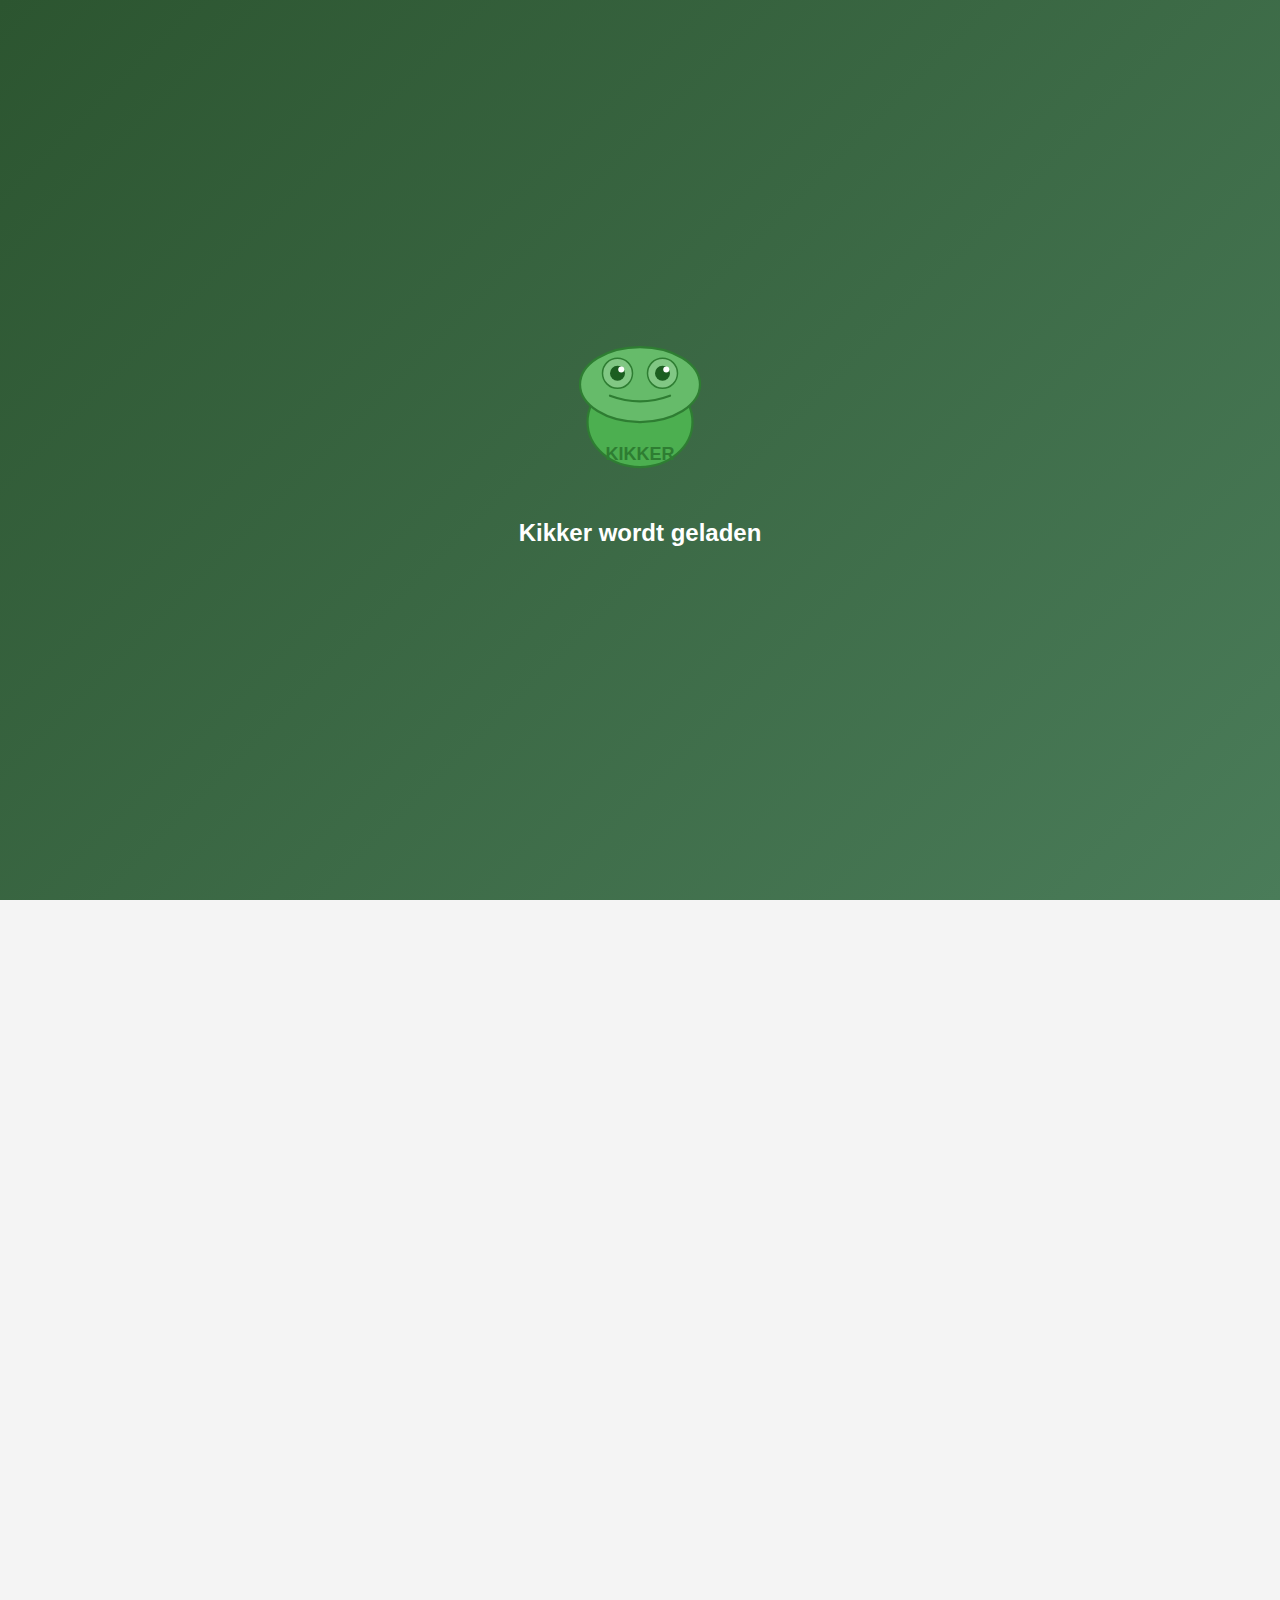
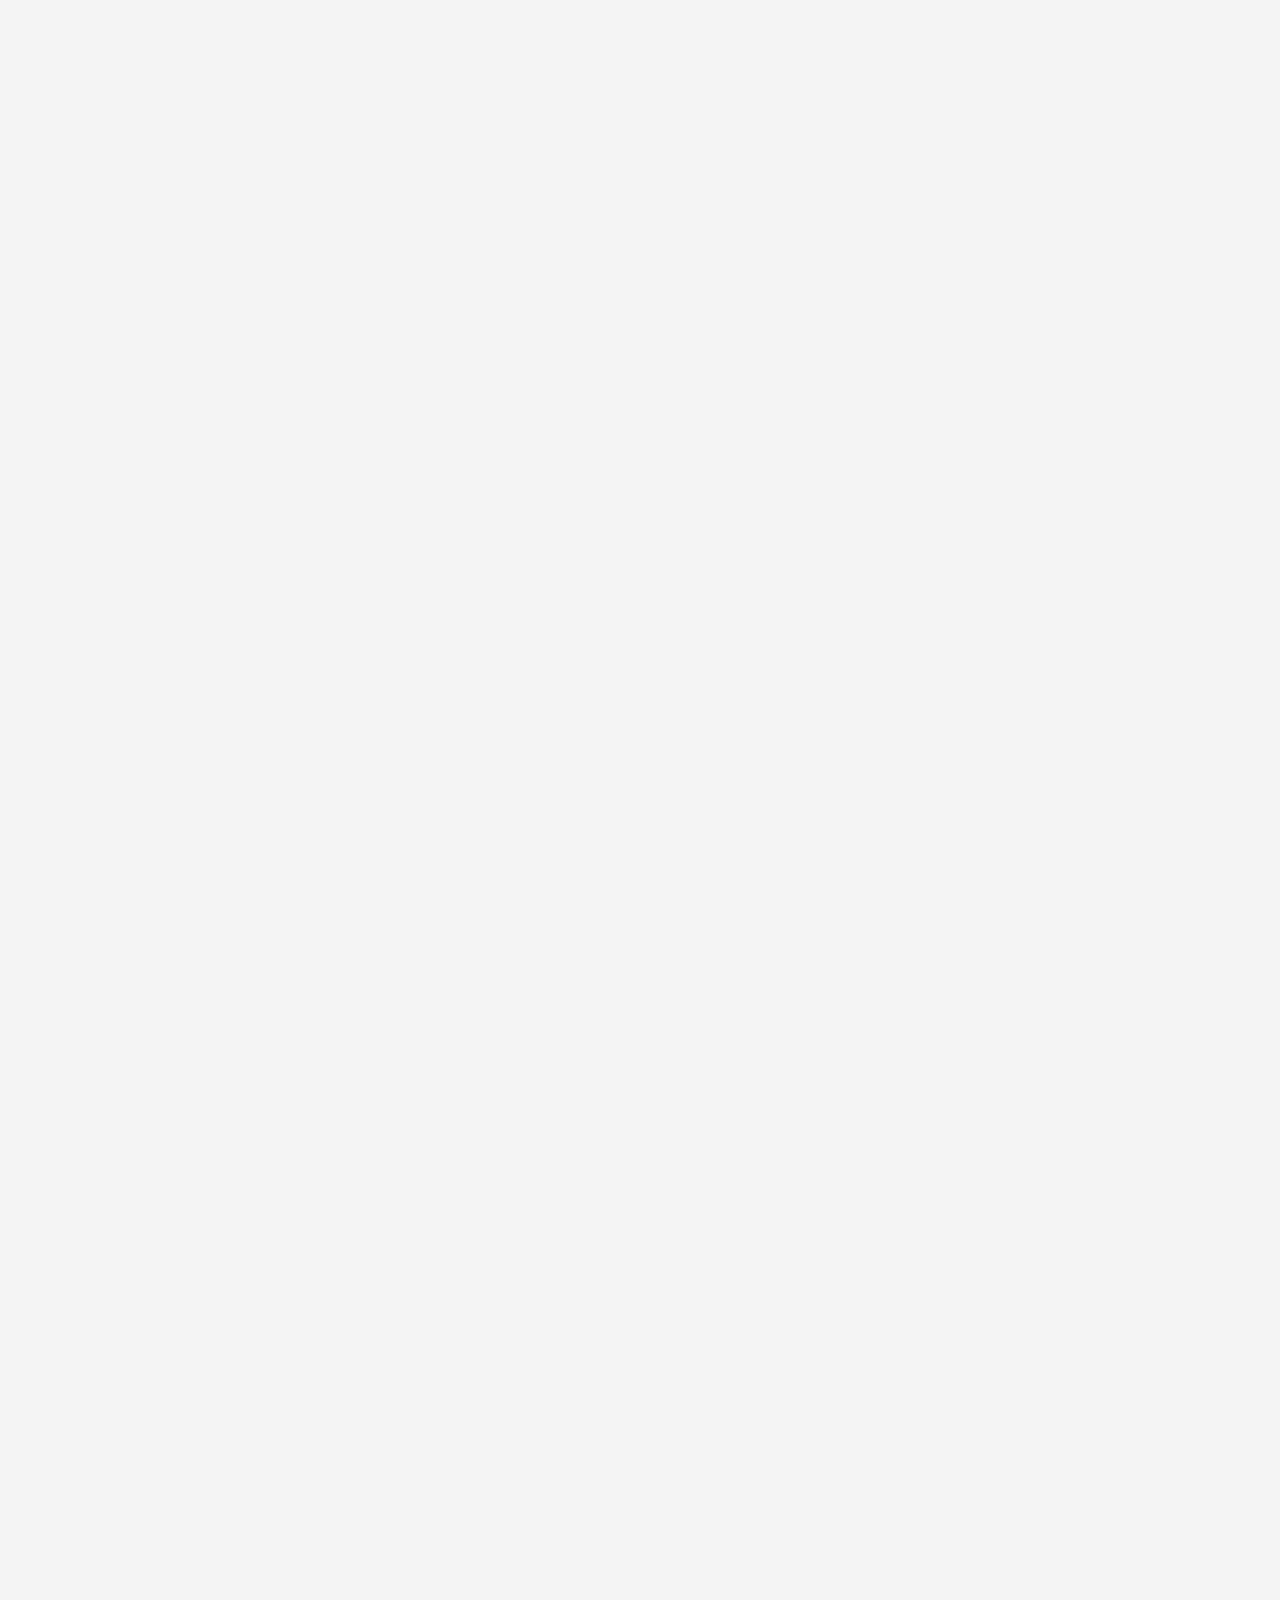
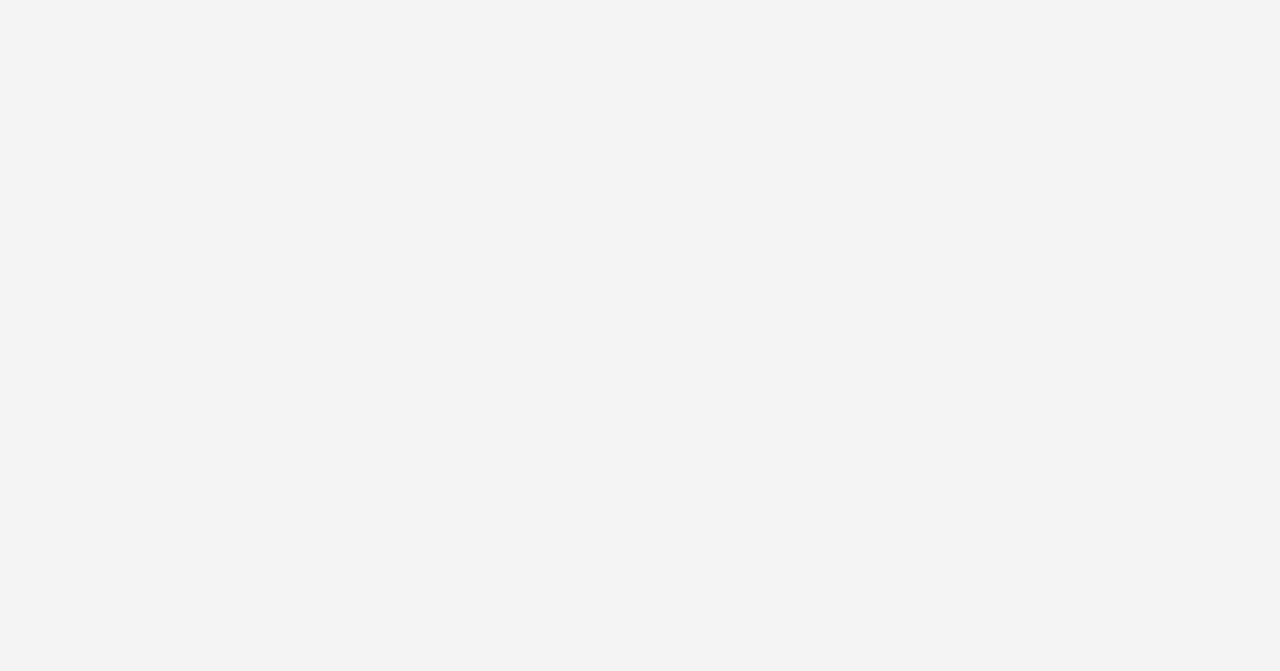
<file: index.html>
<!DOCTYPE html>
<html lang="nl">
<head>
    <meta charset="UTF-8">
    <meta name="viewport" content="width=device-width, initial-scale=1.0">
    <title>Kikker - Nederlandse Band</title>
    <meta name="description" content="Kikker is een veelzijdige Nederlandse band voor bruiloften, bedrijfsfeesten, festivals en privéfeesten">
    <link rel="stylesheet" href="styles.css">
    <script src="demo-config.js"></script>
    <script src="script.js" defer></script>
</head>
<body>
    <!-- Loading Screen -->
    <div id="loadingScreen" class="loading-screen">
        <img src="kikker-logo.svg" alt="Kikker Logo" class="loading-logo">
        <div class="loading-text">Kikker wordt geladen</div>
        <div class="loading-dots"></div>
    </div>

    <!-- Page Content -->
    <div id="pageContent" class="page-content">
    
    <!-- Demo Banner (only shows on demo sites) -->
    <div id="demoBanner" class="demo-banner" style="display: none;">
        🐸 DEMO WEBSITE - Voor echte tickets: <a href="mailto:info@kikkerband.nl">info@kikkerband.nl</a> of <a href="tel:06-12345678">06-12345678</a>
    </div>
    
    <header>
        <nav>
            <div class="nav-container">
                <div class="logo">
                    <img src="kikker-logo.svg" alt="Kikker Band Logo" height="50">
                </div>
                <button class="mobile-menu-toggle" onclick="toggleMobileMenu()" aria-label="Menu">
                    <span></span>
                    <span></span>
                    <span></span>
                </button>
                <ul class="nav-menu">
                    <li><a href="#home" onclick="closeMobileMenu()">Home</a></li>
                    <li><a href="#over" onclick="closeMobileMenu()">Over Ons</a></li>
                    <li><a href="#werk" onclick="closeMobileMenu()">Ons Werk</a></li>
                    <li><a href="#optredens" onclick="closeMobileMenu()">Optredens</a></li>
                    <li><a href="#contact" onclick="closeMobileMenu()">Contact</a></li>
                </ul>
            </div>
        </nav>
    </header>

    <main>
        <section id="home" class="hero">
            <div class="hero-content">
                <h1>Kikker</h1>
                <p class="subtitle">De sprankelende Nederlandse band die uw evenement onvergetelijk maakt!</p>
                <a href="#contact" class="cta-button">Boek Ons Nu</a>
            </div>
        </section>

        <section id="over" class="about">
            <div class="container">
                <h2>Over Kikker</h2>
                <div class="about-content">
                    <div class="about-text">
                        <p>Welkom bij Kikker, de energieke band die al meer dan 10 jaar het Nederlandse publiek vermaakt. Wij zijn een groep gepassioneerde muzikanten die leven voor het podium en de interactie met ons publiek.</p>
                        <p>Met een breed repertoire van Nederlandse klassiekers tot moderne hits, zorgen wij voor de perfecte muzikale invulling van elk evenement. Van intieme bruiloften tot grote festivals, Kikker brengt altijd de juiste sfeer.</p>
                    </div>
                    <div class="about-image">
                        <img src="kikker-logo.svg" alt="Kikker Band" class="band-logo">
                    </div>
                </div>
            </div>
        </section>

        <section id="werk" class="work">
            <div class="container">
                <h2>Ons Werk</h2>
                <p class="section-intro">Kikker is gespecialiseerd in het verzorgen van live optredens voor diverse gelegenheden. Onze professionele aanpak en jarenlange ervaring maken ons de ideale keuze voor uw evenement.</p>
                <div class="features">
                    <div class="feature">
                        <h3>Bruiloften & Partijen</h3>
                        <p>Van de ceremonie tot het feest, wij zorgen voor de perfecte muzikale begeleiding. Onze setlist wordt volledig afgestemd op uw wensen en die van uw gasten.</p>
                    </div>
                    <div class="feature">
                        <h3>Bedrijfsevenementen</h3>
                        <p>Professionele entertainment voor bedrijfsfeesten, productlanceringen en zakelijke bijeenkomsten. Wij creëren de juiste ambiance voor uw zakelijke evenement.</p>
                    </div>
                    <div class="feature">
                        <h3>Festivals & Podia</h3>
                        <p>Met onze energieke shows brengen we elk festival tot leven. Van kleinschalige podia tot grote festivalterreinen, Kikker weet het publiek te boeien.</p>
                    </div>
                </div>
                <div class="work-details">
                    <h3>Onze Werkwijze</h3>
                    <ul>
                        <li><strong>Persoonlijk Contact:</strong> We bespreken uitgebreid uw wensen en verwachtingen</li>
                        <li><strong>Maatwerk Setlist:</strong> Elke playlist wordt speciaal samengesteld voor uw evenement</li>
                        <li><strong>Professionele Apparatuur:</strong> Wij zorgen voor hoogwaardige geluidsinstallaties</li>
                        <li><strong>Flexibele Bezetting:</strong> Van akoestisch duo tot volledige band met blazerssectie</li>
                        <li><strong>Complete Verzorging:</strong> Van soundcheck tot laatste nummer, alles perfect geregeld</li>
                    </ul>
                </div>
            </div>
        </section>

        <section id="optredens" class="performances">
            <div class="container">
                <h2>Komende Optredens</h2>
                <div class="performance-grid">
                    <div class="performance-card">
                        <h3>Zomerfestival Groningen</h3>
                        <p class="date">15 Juli 2025 - 20:00</p>
                        <p class="location">Stadspark, Groningen</p>
                        <p class="type">Festival</p>
                        <p class="price">€25,- per ticket</p>
                        <button class="buy-ticket-btn" onclick="openTicketModal('Zomerfestival Groningen', '15 Juli 2025 - 20:00', 25)">Koop Tickets</button>
                    </div>
                    <div class="performance-card">
                        <h3>Havenfestival Rotterdam</h3>
                        <p class="date">22 Juli 2025 - 19:30</p>
                        <p class="location">Wilhelminapier, Rotterdam</p>
                        <p class="type">Festival</p>
                        <p class="price">€30,- per ticket</p>
                        <button class="buy-ticket-btn" onclick="openTicketModal('Havenfestival Rotterdam', '22 Juli 2025 - 19:30', 30)">Koop Tickets</button>
                    </div>
                    <div class="performance-card">
                        <h3>Bedrijfsfeest Amsterdam</h3>
                        <p class="date">5 Augustus 2025 - 21:00</p>
                        <p class="location">Privé locatie</p>
                        <p class="type">Besloten evenement</p>
                        <p class="price">Alleen op uitnodiging</p>
                    </div>
                </div>
            </div>
        </section>

        <section id="contact" class="contact">
            <div class="container">
                <h2>Boek Kikker Voor Uw Evenement</h2>
                <div class="contact-info">
                    <p class="contact-intro">Interesse in een optreden van Kikker? Neem vrijblijvend contact met ons op voor meer informatie over beschikbaarheid en mogelijkheden.</p>
                    <div class="contact-details">
                        <p><strong>Email:</strong> info@kikkerband.nl</p>
                        <p><strong>Telefoon:</strong> 06-12345678</p>
                        <p><strong>Social Media:</strong> @kikkerband</p>
                    </div>
                    <div class="booking-info">
                        <h3>Wat wij nodig hebben:</h3>
                        <ul>
                            <li>Datum en tijdstip van uw evenement</li>
                            <li>Locatie en type evenement</li>
                            <li>Verwacht aantal gasten</li>
                            <li>Gewenste speelduur</li>
                            <li>Specifieke muziekwensen</li>
                        </ul>
                    </div>
                </div>
            </div>
        </section>
    </main>

    <footer>
        <div class="footer-content">
            <img src="kikker-logo.svg" alt="Kikker Logo" height="40">
            <p>&copy; 2025 Kikker - Nederlandse Band. Alle rechten voorbehouden.</p>
        </div>
    </footer>

    <!-- Ticket Modal -->
    <div id="ticketModal" class="modal">
        <div class="modal-content">
            <span class="close" onclick="closeTicketModal()">&times;</span>
            <h2>Koop Tickets</h2>
            <div id="ticketDetails">
                <p class="event-name"></p>
                <p class="event-date"></p>
                <p class="ticket-price"></p>
            </div>
            <form id="ticketForm" onsubmit="processTicketOrder(event)">
                <div class="form-group">
                    <label for="ticketAmount">Aantal tickets:</label>
                    <input type="number" id="ticketAmount" min="1" max="10" value="1" required onchange="updateTotalPrice()">
                </div>
                <div class="form-group">
                    <label for="customerName">Naam:</label>
                    <input type="text" id="customerName" required>
                </div>
                <div class="form-group">
                    <label for="customerEmail">Email:</label>
                    <input type="email" id="customerEmail" required>
                </div>
                <div class="form-group">
                    <label for="customerPhone">Telefoon:</label>
                    <input type="tel" id="customerPhone" required>
                </div>
                <div class="total-section">
                    <h3>Totaal: <span id="totalPrice">€0,-</span></h3>
                </div>
                <button type="submit" class="submit-btn">Bestelling Plaatsen</button>
            </form>
        </div>
    </div>

    <!-- Confirmation Modal -->
    <div id="confirmationModal" class="modal">
        <div class="modal-content">
            <span class="close" onclick="closeConfirmationModal()">&times;</span>
            <h2>Bestelling Bevestigd!</h2>
            <div class="confirmation-message">
                <p>Bedankt voor uw bestelling!</p>
                <p>U ontvangt binnen enkele minuten een bevestigingsmail met uw tickets.</p>
                <p class="order-details"></p>
            </div>
            <button class="submit-btn" onclick="closeConfirmationModal()">Sluiten</button>
        </div>
    </div>
    </div> <!-- End page content -->
</body>
</html>
</file>
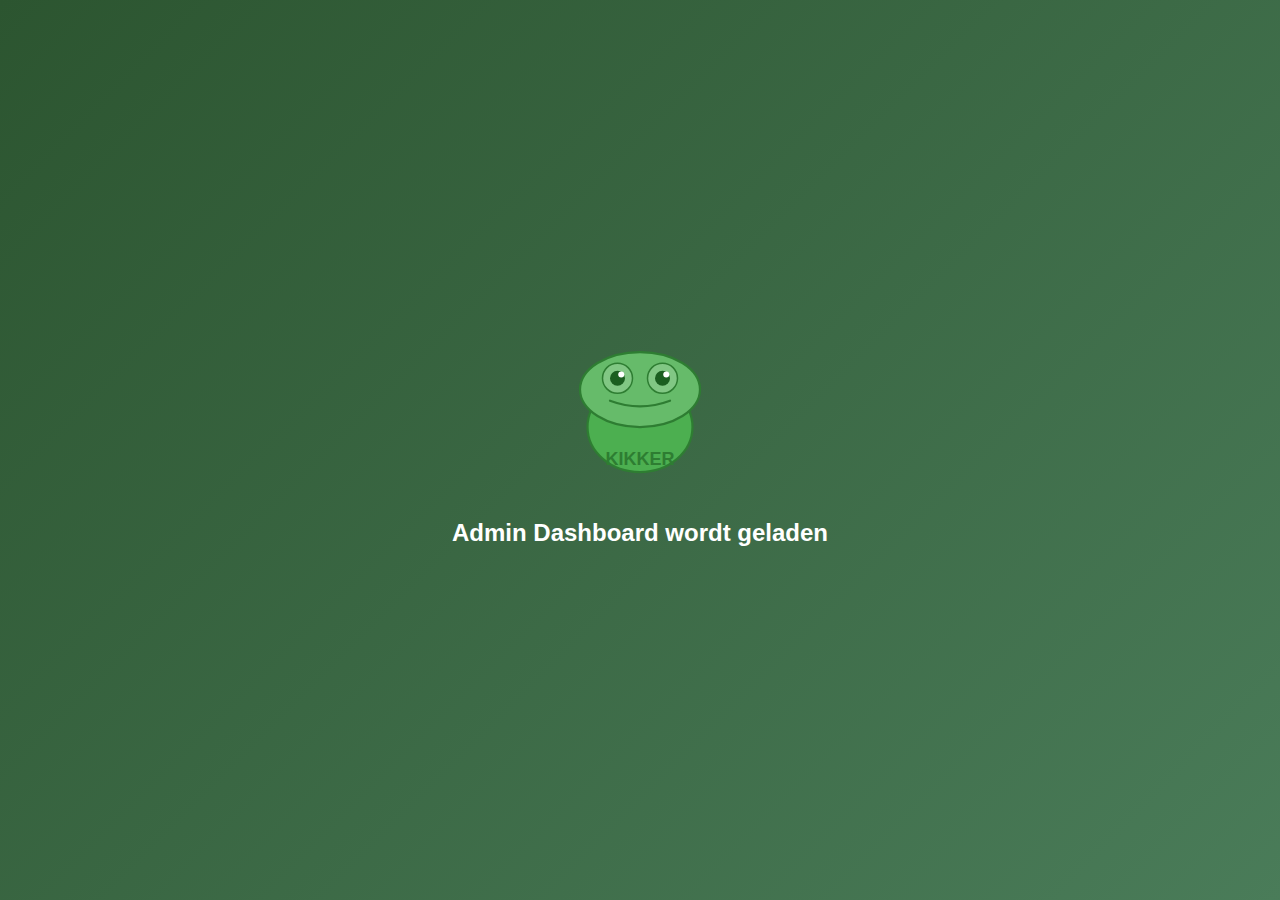
<file: admin.html>
<!DOCTYPE html>
<html lang="nl">
<head>
    <meta charset="UTF-8">
    <meta name="viewport" content="width=device-width, initial-scale=1.0">
    <title>Kikker Band - Admin Dashboard</title>
    <style>
        * {
            margin: 0;
            padding: 0;
            box-sizing: border-box;
        }
        
        body {
            font-family: Arial, sans-serif;
            background-color: #f4f4f4;
            padding: 20px;
        }
        
        .container {
            max-width: 1200px;
            margin: 0 auto;
            background-color: white;
            padding: 2rem;
            border-radius: 10px;
            box-shadow: 0 5px 15px rgba(0,0,0,0.1);
        }
        
        h1 {
            color: #2c5530;
            margin-bottom: 2rem;
            text-align: center;
        }
        
        .stats {
            display: grid;
            grid-template-columns: repeat(auto-fit, minmax(200px, 1fr));
            gap: 1rem;
            margin-bottom: 2rem;
        }
        
        .stat-card {
            background-color: #2c5530;
            color: white;
            padding: 1.5rem;
            border-radius: 8px;
            text-align: center;
        }
        
        .stat-card h3 {
            font-size: 2rem;
            margin-bottom: 0.5rem;
        }
        
        table {
            width: 100%;
            border-collapse: collapse;
            margin-top: 1rem;
        }
        
        th, td {
            text-align: left;
            padding: 12px;
            border-bottom: 1px solid #ddd;
        }
        
        th {
            background-color: #2c5530;
            color: white;
        }
        
        tr:hover {
            background-color: #f5f5f5;
        }
        
        .refresh-btn {
            background-color: #7cb342;
            color: white;
            border: none;
            padding: 10px 20px;
            border-radius: 5px;
            cursor: pointer;
            font-size: 1rem;
            margin-bottom: 1rem;
        }
        
        .refresh-btn:hover {
            background-color: #689f38;
        }
        
        .status-confirmed {
            color: #4CAF50;
            font-weight: bold;
        }
        
        .loading {
            text-align: center;
            padding: 2rem;
            color: #666;
        }
        
        .error {
            color: #f44336;
            text-align: center;
            padding: 1rem;
        }
        
        /* Loading Screen */
        .loading-screen {
            position: fixed;
            top: 0;
            left: 0;
            width: 100%;
            height: 100%;
            background: linear-gradient(135deg, #2c5530 0%, #4a7c59 100%);
            display: flex;
            flex-direction: column;
            justify-content: center;
            align-items: center;
            z-index: 9999;
            transition: opacity 0.5s ease-out;
        }

        .loading-screen.hidden {
            opacity: 0;
            pointer-events: none;
        }

        .loading-logo {
            width: 150px;
            height: 150px;
            margin-bottom: 2rem;
            animation: hop 1.2s ease-in-out infinite;
        }

        .loading-text {
            color: white;
            font-size: 1.5rem;
            font-weight: bold;
            margin-bottom: 1rem;
            text-align: center;
        }

        .loading-dots {
            color: #c8e6c9;
            font-size: 2rem;
        }

        /* Hopping animation for the logo */
        @keyframes hop {
            0%, 100% {
                transform: translateY(0) scale(1);
            }
            25% {
                transform: translateY(-20px) scale(1.1);
            }
            50% {
                transform: translateY(-40px) scale(1.2);
            }
            75% {
                transform: translateY(-20px) scale(1.1);
            }
        }

        /* Dots animation */
        @keyframes dots {
            0%, 20% {
                content: '';
            }
            40% {
                content: '.';
            }
            60% {
                content: '..';
            }
            80%, 100% {
                content: '...';
            }
        }

        .loading-dots::after {
            content: '';
            animation: dots 1.5s linear infinite;
        }

        /* Page content hidden during loading */
        .page-content {
            opacity: 0;
            transition: opacity 0.5s ease-in;
        }

        .page-content.loaded {
            opacity: 1;
        }
    </style>
    <script src="demo-config.js"></script>
</head>
<body>
    <!-- Loading Screen -->
    <div id="loadingScreen" class="loading-screen">
        <img src="kikker-logo.svg" alt="Kikker Logo" class="loading-logo">
        <div class="loading-text">Admin Dashboard wordt geladen</div>
        <div class="loading-dots"></div>
    </div>

    <!-- Page Content -->
    <div id="pageContent" class="page-content">
    
    <!-- Demo Banner (only shows on demo sites) -->
    <div id="demoBanner" class="demo-banner" style="display: none;">
        🐸 DEMO ADMIN - Voor echte admin toegang: <a href="mailto:info@kikkerband.nl">info@kikkerband.nl</a>
    </div>
    
    <div class="container">
        <h1>Kikker Band - Admin Dashboard</h1>
        
        <div style="display: flex; gap: 1rem; margin-bottom: 2rem;">
            <button class="refresh-btn" onclick="loadOrders()">Ververs Gegevens</button>
            <button class="refresh-btn" style="background-color: #2c5530;" onclick="showAddEventForm()">Nieuw Evenement Toevoegen</button>
        </div>
        
        <div class="stats" id="stats">
            <div class="stat-card">
                <h3 id="totalOrders">0</h3>
                <p>Totaal Bestellingen</p>
            </div>
            <div class="stat-card">
                <h3 id="totalTickets">0</h3>
                <p>Totaal Tickets Verkocht</p>
            </div>
            <div class="stat-card">
                <h3 id="totalRevenue">€0</h3>
                <p>Totale Omzet</p>
            </div>
        </div>
        
        <h2>Bestellingen</h2>
        <div id="ordersContainer">
            <p class="loading">Bestellingen laden...</p>
        </div>
        
        <h2 style="margin-top: 3rem;">Evenementen</h2>
        <div id="eventsContainer">
            <p class="loading">Evenementen laden...</p>
        </div>
    </div>
    
    <!-- Add Event Modal -->
    <div id="eventModal" style="display: none; position: fixed; z-index: 1000; left: 0; top: 0; width: 100%; height: 100%; background-color: rgba(0,0,0,0.5);">
        <div style="background-color: white; margin: 5% auto; padding: 2rem; width: 90%; max-width: 500px; border-radius: 10px; position: relative;">
            <span style="position: absolute; right: 20px; top: 10px; font-size: 28px; cursor: pointer;" onclick="closeEventForm()">&times;</span>
            <h2>Nieuw Evenement Toevoegen</h2>
            <form id="eventForm" onsubmit="addEvent(event)">
                <div style="margin-bottom: 1rem;">
                    <label style="display: block; margin-bottom: 0.5rem; font-weight: bold;">Naam:</label>
                    <input type="text" id="eventName" required style="width: 100%; padding: 10px; border: 1px solid #ddd; border-radius: 5px;">
                </div>
                <div style="margin-bottom: 1rem;">
                    <label style="display: block; margin-bottom: 0.5rem; font-weight: bold;">Datum & Tijd:</label>
                    <input type="text" id="eventDate" placeholder="bijv. 15 September 2025 - 20:00" required style="width: 100%; padding: 10px; border: 1px solid #ddd; border-radius: 5px;">
                </div>
                <div style="margin-bottom: 1rem;">
                    <label style="display: block; margin-bottom: 0.5rem; font-weight: bold;">Locatie:</label>
                    <input type="text" id="eventLocation" required style="width: 100%; padding: 10px; border: 1px solid #ddd; border-radius: 5px;">
                </div>
                <div style="margin-bottom: 1rem;">
                    <label style="display: block; margin-bottom: 0.5rem; font-weight: bold;">Prijs per ticket (€):</label>
                    <input type="number" id="eventPrice" min="0" step="0.01" required style="width: 100%; padding: 10px; border: 1px solid #ddd; border-radius: 5px;">
                </div>
                <div style="margin-bottom: 1rem;">
                    <label style="display: block; margin-bottom: 0.5rem; font-weight: bold;">Aantal beschikbare tickets:</label>
                    <input type="number" id="eventTickets" min="1" value="100" required style="width: 100%; padding: 10px; border: 1px solid #ddd; border-radius: 5px;">
                </div>
                <button type="submit" style="width: 100%; background-color: #7cb342; color: white; border: none; padding: 15px; border-radius: 5px; font-size: 1.1rem; font-weight: bold; cursor: pointer;">Evenement Toevoegen</button>
            </form>
        </div>
    </div>
    </div> <!-- End page content -->

    <script>
        // Show loading screen
        function showLoading() {
            const loadingScreen = document.getElementById('loadingScreen');
            const pageContent = document.getElementById('pageContent');
            
            if (loadingScreen) {
                loadingScreen.classList.remove('hidden');
            }
            if (pageContent) {
                pageContent.classList.remove('loaded');
            }
        }

        // Hide loading screen
        function hideLoading() {
            const loadingScreen = document.getElementById('loadingScreen');
            const pageContent = document.getElementById('pageContent');
            
            setTimeout(() => {
                if (loadingScreen) {
                    loadingScreen.classList.add('hidden');
                }
                if (pageContent) {
                    pageContent.classList.add('loaded');
                }
            }, 1000); // Show loading for at least 1 second
        }
        async function loadEvents() {
            const container = document.getElementById('eventsContainer');
            container.innerHTML = '<p class="loading">Evenementen laden...</p>';
            
            try {
                let data;
                
                if (window.IS_DEMO) {
                    data = await window.DEMO_API.getEvents();
                } else {
                    const response = await fetch(`${window.KIKKER_CONFIG.API_BASE}/events`);
                    data = await response.json();
                }
                
                if (data.events && data.events.length > 0) {
                    let tableHTML = `
                        <table>
                            <thead>
                                <tr>
                                    <th>Naam</th>
                                    <th>Datum</th>
                                    <th>Locatie</th>
                                    <th>Prijs</th>
                                    <th>Beschikbare Tickets</th>
                                </tr>
                            </thead>
                            <tbody>
                    `;
                    
                    data.events.forEach(event => {
                        tableHTML += `
                            <tr>
                                <td>${event.name}</td>
                                <td>${event.date}</td>
                                <td>${event.location}</td>
                                <td>€${event.price.toFixed(2)}</td>
                                <td>${event.available_tickets}</td>
                            </tr>
                        `;
                    });
                    
                    tableHTML += '</tbody></table>';
                    container.innerHTML = tableHTML;
                } else {
                    container.innerHTML = '<p>Nog geen evenementen gevonden.</p>';
                }
            } catch (error) {
                console.error('Error loading events:', error);
                container.innerHTML = '<p class="error">Fout bij het laden van evenementen.</p>';
            }
        }
        
        function showAddEventForm() {
            document.getElementById('eventModal').style.display = 'block';
            document.getElementById('eventForm').reset();
        }
        
        function closeEventForm() {
            document.getElementById('eventModal').style.display = 'none';
        }
        
        async function addEvent(event) {
            event.preventDefault();
            
            const eventData = {
                name: document.getElementById('eventName').value,
                date: document.getElementById('eventDate').value,
                location: document.getElementById('eventLocation').value,
                price: parseFloat(document.getElementById('eventPrice').value),
                available_tickets: parseInt(document.getElementById('eventTickets').value)
            };
            
            try {
                let result;
                
                if (window.IS_DEMO) {
                    result = await window.DEMO_API.createEvent(eventData);
                } else {
                    const response = await fetch(`${window.KIKKER_CONFIG.API_BASE}/admin/events`, {
                        method: 'POST',
                        headers: {
                            'Content-Type': 'application/json',
                        },
                        body: JSON.stringify(eventData)
                    });
                    
                    result = await response.json();
                }
                
                if (result.success) {
                    alert('Evenement succesvol toegevoegd!');
                    closeEventForm();
                    loadEvents();
                    // The main website will automatically pick up the new event
                } else {
                    alert(`Fout: ${result.error || 'Probeer het later opnieuw.'}`);
                }
            } catch (error) {
                console.error('Error adding event:', error);
                alert('Fout bij het toevoegen van het evenement.');
            }
        }
        
        async function loadOrders() {
            const container = document.getElementById('ordersContainer');
            container.innerHTML = '<p class="loading">Bestellingen laden...</p>';
            
            try {
                let data;
                
                if (window.IS_DEMO) {
                    data = await window.DEMO_API.getOrders();
                } else {
                    const response = await fetch(`${window.KIKKER_CONFIG.API_BASE}/admin/orders`);
                    data = await response.json();
                }
                
                if (data.orders && data.orders.length > 0) {
                    // Calculate stats
                    let totalTickets = 0;
                    let totalRevenue = 0;
                    
                    data.orders.forEach(order => {
                        totalTickets += order.ticket_quantity;
                        totalRevenue += order.total_amount;
                    });
                    
                    // Update stats
                    document.getElementById('totalOrders').textContent = data.orders.length;
                    document.getElementById('totalTickets').textContent = totalTickets;
                    document.getElementById('totalRevenue').textContent = `€${totalRevenue.toFixed(2)}`;
                    
                    // Create table
                    let tableHTML = `
                        <table>
                            <thead>
                                <tr>
                                    <th>Bestelnummer</th>
                                    <th>Evenement</th>
                                    <th>Klant</th>
                                    <th>Email</th>
                                    <th>Tickets</th>
                                    <th>Bedrag</th>
                                    <th>Datum</th>
                                    <th>Status</th>
                                </tr>
                            </thead>
                            <tbody>
                    `;
                    
                    data.orders.forEach(order => {
                        tableHTML += `
                            <tr>
                                <td>${order.order_number}</td>
                                <td>${order.event}</td>
                                <td>${order.customer_name}</td>
                                <td>${order.customer_email}</td>
                                <td>${order.ticket_quantity}</td>
                                <td>€${order.total_amount.toFixed(2)}</td>
                                <td>${new Date(order.order_date).toLocaleDateString('nl-NL')}</td>
                                <td class="status-${order.status}">${order.status}</td>
                            </tr>
                        `;
                    });
                    
                    tableHTML += '</tbody></table>';
                    container.innerHTML = tableHTML;
                } else {
                    container.innerHTML = '<p>Nog geen bestellingen gevonden.</p>';
                }
            } catch (error) {
                console.error('Error loading orders:', error);
                container.innerHTML = `<p class="error">Fout bij het laden van bestellingen. Zorg ervoor dat de backend draait op ${window.KIKKER_CONFIG.BACKEND_URL}</p>`;
            }
        }
        
        // Load data on page load
        window.addEventListener('DOMContentLoaded', () => {
            // Show demo banner if in demo mode
            if (window.IS_DEMO) {
                document.getElementById('demoBanner').style.display = 'block';
            }
            
            showLoading();
            
            // Load data and then hide loading screen
            Promise.all([loadOrders(), loadEvents()])
                .finally(() => {
                    hideLoading();
                });
        });
        
        // Auto refresh every 30 seconds
        setInterval(() => {
            loadOrders();
            loadEvents();
        }, 30000);
    </script>
</body>
</html>
</file>
<file: styles.css>
* {
    margin: 0;
    padding: 0;
    box-sizing: border-box;
}

body {
    font-family: 'Arial', sans-serif;
    line-height: 1.6;
    color: #333;
    background-color: #f4f4f4;
}

.container {
    max-width: 1200px;
    margin: 0 auto;
    padding: 0 20px;
}

/* Header Styles */
header {
    background-color: #2c5530;
    color: white;
    padding: 1rem 0;
    position: fixed;
    width: 100%;
    top: 0;
    z-index: 1000;
    box-shadow: 0 2px 5px rgba(0,0,0,0.1);
}

.nav-container {
    max-width: 1200px;
    margin: 0 auto;
    padding: 0 20px;
    display: flex;
    justify-content: space-between;
    align-items: center;
}

.logo img {
    height: 50px;
    width: auto;
}

nav ul {
    list-style: none;
    display: flex;
    gap: 2rem;
}

nav a {
    color: white;
    text-decoration: none;
    font-weight: 500;
    transition: color 0.3s;
}

nav a:hover {
    color: #7cb342;
}

/* Hero Section */
.hero {
    background: linear-gradient(135deg, #2c5530 0%, #4a7c59 100%);
    color: white;
    padding: 150px 0 100px;
    text-align: center;
    margin-top: 70px;
}

.hero-content h1 {
    font-size: 4rem;
    margin-bottom: 1rem;
    font-weight: bold;
    text-shadow: 2px 2px 4px rgba(0,0,0,0.3);
}

.subtitle {
    font-size: 1.5rem;
    margin-bottom: 2rem;
    color: #e8f5e9;
}

.cta-button {
    display: inline-block;
    padding: 12px 30px;
    background-color: #7cb342;
    color: white;
    text-decoration: none;
    border-radius: 30px;
    font-weight: bold;
    transition: all 0.3s;
    box-shadow: 0 4px 6px rgba(0,0,0,0.1);
}

.cta-button:hover {
    background-color: #689f38;
    transform: translateY(-2px);
    box-shadow: 0 6px 8px rgba(0,0,0,0.15);
}

/* About Section */
.about {
    padding: 80px 0;
    background-color: white;
}

.about h2 {
    font-size: 2.5rem;
    margin-bottom: 3rem;
    text-align: center;
    color: #2c5530;
}

.about-content {
    display: grid;
    grid-template-columns: 2fr 1fr;
    gap: 3rem;
    align-items: center;
}

.about-text p {
    margin-bottom: 1.5rem;
    font-size: 1.1rem;
    line-height: 1.8;
}

.band-logo {
    width: 100%;
    max-width: 300px;
    height: auto;
    border-radius: 10px;
    box-shadow: 0 5px 15px rgba(0,0,0,0.1);
}

/* Work Section */
.work {
    padding: 80px 0;
    background-color: #f8f8f8;
}

.work h2 {
    font-size: 2.5rem;
    margin-bottom: 2rem;
    text-align: center;
    color: #2c5530;
}

.section-intro {
    text-align: center;
    font-size: 1.2rem;
    margin-bottom: 3rem;
    max-width: 800px;
    margin-left: auto;
    margin-right: auto;
}

.features {
    display: grid;
    grid-template-columns: repeat(auto-fit, minmax(300px, 1fr));
    gap: 2rem;
    margin-bottom: 3rem;
}

.feature {
    background: white;
    padding: 2rem;
    border-radius: 10px;
    box-shadow: 0 5px 15px rgba(0,0,0,0.1);
    transition: transform 0.3s;
}

.feature:hover {
    transform: translateY(-5px);
}

.feature h3 {
    color: #2c5530;
    margin-bottom: 1rem;
    font-size: 1.5rem;
}

.work-details {
    background: white;
    padding: 2rem;
    border-radius: 10px;
    box-shadow: 0 5px 15px rgba(0,0,0,0.1);
}

.work-details h3 {
    color: #2c5530;
    margin-bottom: 1.5rem;
    font-size: 1.8rem;
}

.work-details ul {
    list-style: none;
}

.work-details li {
    padding: 0.8rem 0;
    border-bottom: 1px solid #eee;
}

.work-details li:last-child {
    border-bottom: none;
}

/* Performances Section */
.performances {
    padding: 80px 0;
    background-color: white;
}

.performances h2 {
    font-size: 2.5rem;
    margin-bottom: 3rem;
    text-align: center;
    color: #2c5530;
}

.performance-grid {
    display: grid;
    grid-template-columns: repeat(auto-fit, minmax(300px, 1fr));
    gap: 2rem;
}

.performance-card {
    background: linear-gradient(135deg, #2c5530 0%, #4a7c59 100%);
    color: white;
    padding: 2rem;
    border-radius: 10px;
    text-align: center;
    transition: transform 0.3s;
}

.performance-card:hover {
    transform: scale(1.05);
}

.performance-card h3 {
    font-size: 1.5rem;
    margin-bottom: 1rem;
}

.performance-card .date {
    font-size: 1.1rem;
    margin-bottom: 0.5rem;
    color: #e8f5e9;
}

.performance-card .location {
    margin-bottom: 0.5rem;
}

.performance-card .type {
    font-style: italic;
    color: #c8e6c9;
}

/* Contact Section */
.contact {
    padding: 80px 0;
    background-color: #f8f8f8;
}

.contact h2 {
    font-size: 2.5rem;
    margin-bottom: 3rem;
    text-align: center;
    color: #2c5530;
}

.contact-info {
    max-width: 800px;
    margin: 0 auto;
}

.contact-intro {
    text-align: center;
    font-size: 1.2rem;
    margin-bottom: 3rem;
}

.contact-details {
    background: white;
    padding: 2rem;
    border-radius: 10px;
    text-align: center;
    margin-bottom: 2rem;
    box-shadow: 0 5px 15px rgba(0,0,0,0.1);
}

.contact-details p {
    margin: 1rem 0;
    font-size: 1.1rem;
}

.booking-info {
    background: white;
    padding: 2rem;
    border-radius: 10px;
    box-shadow: 0 5px 15px rgba(0,0,0,0.1);
}

.booking-info h3 {
    color: #2c5530;
    margin-bottom: 1rem;
}

.booking-info ul {
    list-style-position: inside;
    line-height: 2;
}

/* Ticket Purchase Styles */
.performance-card .price {
    font-size: 1.2rem;
    font-weight: bold;
    margin: 1rem 0;
    color: #c8e6c9;
}

.performance-card .availability {
    font-size: 0.9rem;
    color: #a5d6a7;
    margin: 0.5rem 0;
    font-style: italic;
}

.buy-ticket-btn {
    background-color: #7cb342;
    color: white;
    border: none;
    padding: 10px 20px;
    border-radius: 25px;
    font-weight: bold;
    cursor: pointer;
    transition: all 0.3s;
    margin-top: 1rem;
}

.buy-ticket-btn:hover {
    background-color: #689f38;
    transform: translateY(-2px);
    box-shadow: 0 4px 8px rgba(0,0,0,0.2);
}

/* Modal Styles */
.modal {
    display: none;
    position: fixed;
    z-index: 1500;
    left: 0;
    top: 0;
    width: 100%;
    height: 100%;
    overflow: auto;
    background-color: rgba(0,0,0,0.5);
}

.modal-content {
    background-color: #fefefe;
    margin: 5% auto;
    padding: 2rem;
    border: 1px solid #888;
    width: 90%;
    max-width: 500px;
    border-radius: 10px;
    position: relative;
    box-shadow: 0 5px 20px rgba(0,0,0,0.3);
}

.close {
    color: #aaa;
    float: right;
    font-size: 28px;
    font-weight: bold;
    cursor: pointer;
    position: absolute;
    right: 20px;
    top: 10px;
}

.close:hover,
.close:focus {
    color: #000;
}

/* Ticket Form Styles */
#ticketDetails {
    background-color: #f8f8f8;
    padding: 1rem;
    border-radius: 5px;
    margin-bottom: 2rem;
}

#ticketDetails p {
    margin: 0.5rem 0;
    font-size: 1.1rem;
}

.event-name {
    font-weight: bold;
    color: #2c5530;
    font-size: 1.3rem !important;
}

.form-group {
    margin-bottom: 1.5rem;
}

.form-group label {
    display: block;
    margin-bottom: 0.5rem;
    font-weight: bold;
    color: #2c5530;
}

.form-group input {
    width: 100%;
    padding: 10px;
    border: 1px solid #ddd;
    border-radius: 5px;
    font-size: 1rem;
}

.form-group input:focus {
    outline: none;
    border-color: #7cb342;
}

.total-section {
    background-color: #2c5530;
    color: white;
    padding: 1rem;
    border-radius: 5px;
    text-align: center;
    margin: 2rem 0;
}

.total-section h3 {
    margin: 0;
}

.submit-btn {
    width: 100%;
    background-color: #7cb342;
    color: white;
    border: none;
    padding: 15px;
    border-radius: 5px;
    font-size: 1.1rem;
    font-weight: bold;
    cursor: pointer;
    transition: background-color 0.3s;
}

.submit-btn:hover {
    background-color: #689f38;
}

/* Confirmation Modal */
.confirmation-message {
    text-align: center;
    padding: 2rem 0;
}

.confirmation-message p {
    margin: 1rem 0;
    font-size: 1.1rem;
}

.order-details {
    background-color: #f8f8f8;
    padding: 1rem;
    border-radius: 5px;
    margin-top: 2rem;
}

/* Footer */
footer {
    background-color: #2c5530;
    color: white;
    text-align: center;
    padding: 2rem 0;
}

.footer-content {
    max-width: 1200px;
    margin: 0 auto;
    padding: 0 20px;
}

.footer-content img {
    height: 40px;
    margin-bottom: 1rem;
}

/* Loading Screen */
.loading-screen {
    position: fixed;
    top: 0;
    left: 0;
    width: 100%;
    height: 100%;
    background: linear-gradient(135deg, #2c5530 0%, #4a7c59 100%);
    display: flex;
    flex-direction: column;
    justify-content: center;
    align-items: center;
    z-index: 9999;
    transition: opacity 0.5s ease-out;
}

.loading-screen.hidden {
    opacity: 0;
    pointer-events: none;
}

.loading-logo {
    width: 150px;
    height: 150px;
    margin-bottom: 2rem;
    animation: hop 1.2s ease-in-out infinite;
}

.loading-text {
    color: white;
    font-size: 1.5rem;
    font-weight: bold;
    margin-bottom: 1rem;
    text-align: center;
}

.loading-dots {
    color: #c8e6c9;
    font-size: 2rem;
    animation: dots 1.5s linear infinite;
}

/* Hopping animation for the logo */
@keyframes hop {
    0%, 100% {
        transform: translateY(0) scale(1);
    }
    25% {
        transform: translateY(-20px) scale(1.1);
    }
    50% {
        transform: translateY(-40px) scale(1.2);
    }
    75% {
        transform: translateY(-20px) scale(1.1);
    }
}

/* Dots animation */
@keyframes dots {
    0%, 20% {
        content: '';
    }
    40% {
        content: '.';
    }
    60% {
        content: '..';
    }
    80%, 100% {
        content: '...';
    }
}

.loading-dots::after {
    content: '';
    animation: dots 1.5s linear infinite;
}

/* Page content hidden during loading */
.page-content {
    opacity: 0;
    transition: opacity 0.5s ease-in;
}

.page-content.loaded {
    opacity: 1;
}

/* Demo Banner */
.demo-banner {
    background: linear-gradient(45deg, #ff9800, #ffc107);
    color: #fff;
    text-align: center;
    padding: 10px;
    font-weight: bold;
    box-shadow: 0 2px 4px rgba(0,0,0,0.1);
    position: relative;
    z-index: 1000;
    border-bottom: 2px solid #f57c00;
}

.demo-banner a {
    color: #fff;
    text-decoration: underline;
}

.demo-banner a:hover {
    color: #fff8e1;
}

/* Responsive Design */
@media (max-width: 768px) {
    nav ul {
        flex-direction: column;
        gap: 0.5rem;
    }
    
    .hero-content h1 {
        font-size: 2.5rem;
    }
    
    .subtitle {
        font-size: 1.2rem;
    }
    
    .about-content {
        grid-template-columns: 1fr;
        text-align: center;
    }
    
    .features {
        grid-template-columns: 1fr;
    }
    
    .performance-grid {
        grid-template-columns: 1fr;
    }
}
</file>
